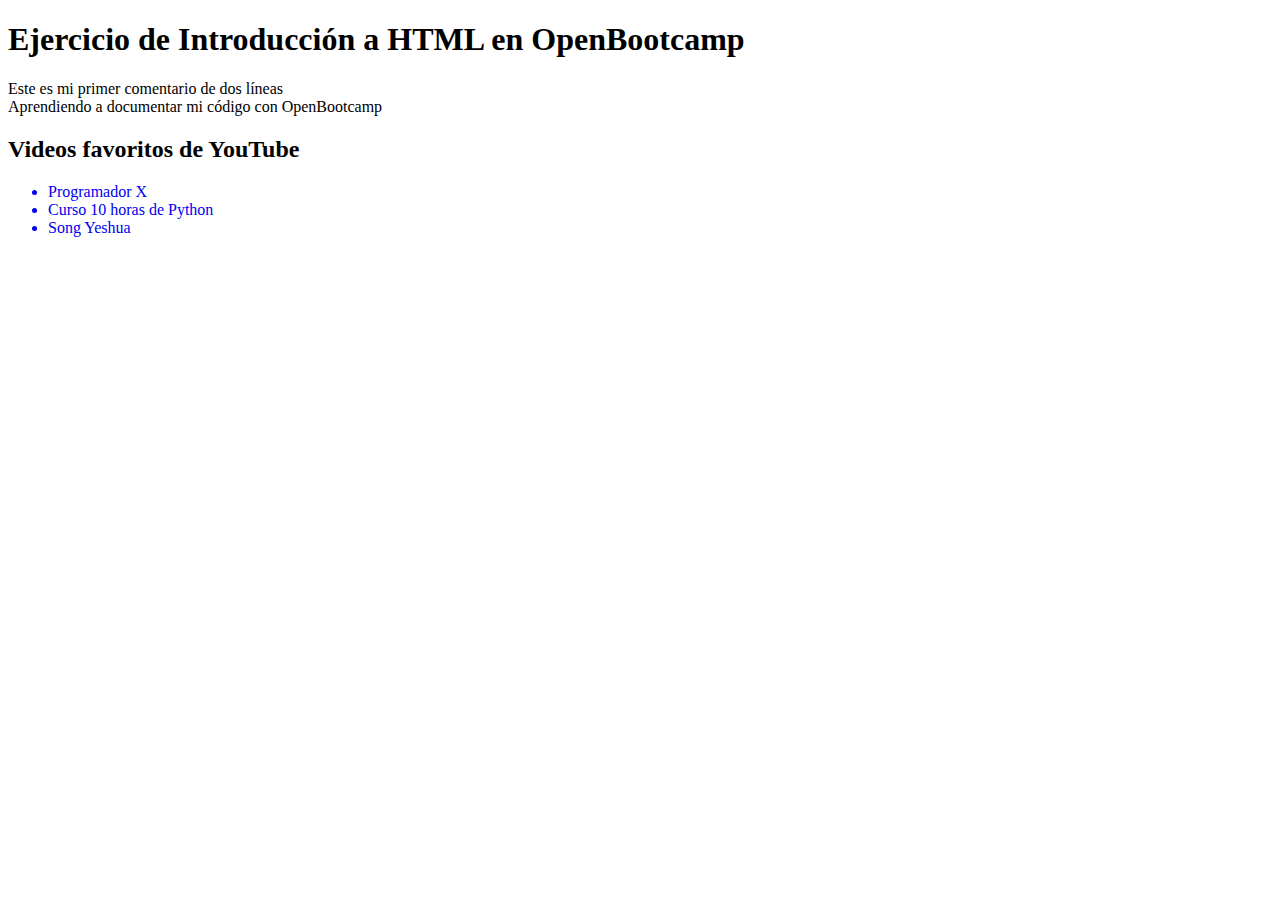
<file: index.html>
<!DOCTYPE html>
<html lang="es">
  <head>
    <meta charset="UTF-8" />
    <meta http-equiv="X-UA-Compatible" content="IE=edge" />
    <meta name="viewport" content="width=device-width, initial-scale=1.0" />
    <title>OpenBootcamp HTML</title>
  </head>
  <body>
    <h1>Ejercicio de Introducción a HTML en OpenBootcamp</h1>
    <p>
      Este es mi primer comentario de dos líneas <br/>
      Aprendiendo a documentar mi código con OpenBootcamp
    </p>
    <div>
      <h2>Videos favoritos de YouTube</h2>
      <ul>
        <a style="text-decoration: none;" href="https://youtu.be/4VERJGNHhDg" target="_blank" rel="noreferrer , noopener">
          <li>Programador X</li>
        </a>
        <a style="text-decoration: none;" href="https://youtu.be/Kp4Mvapo5kc" target="_blank" rel="noopener , noreferrer">
          <li>Curso 10 horas de Python</li>
        </a>
        <a style="text-decoration: none;" href="https://youtu.be/eFPWpdjJHnI" target="_blank" rel="noopener , noreferrer">
          <li>Song Yeshua</li>
        </a>
      </ul>
    </div>
  </body>
</html>
</file>
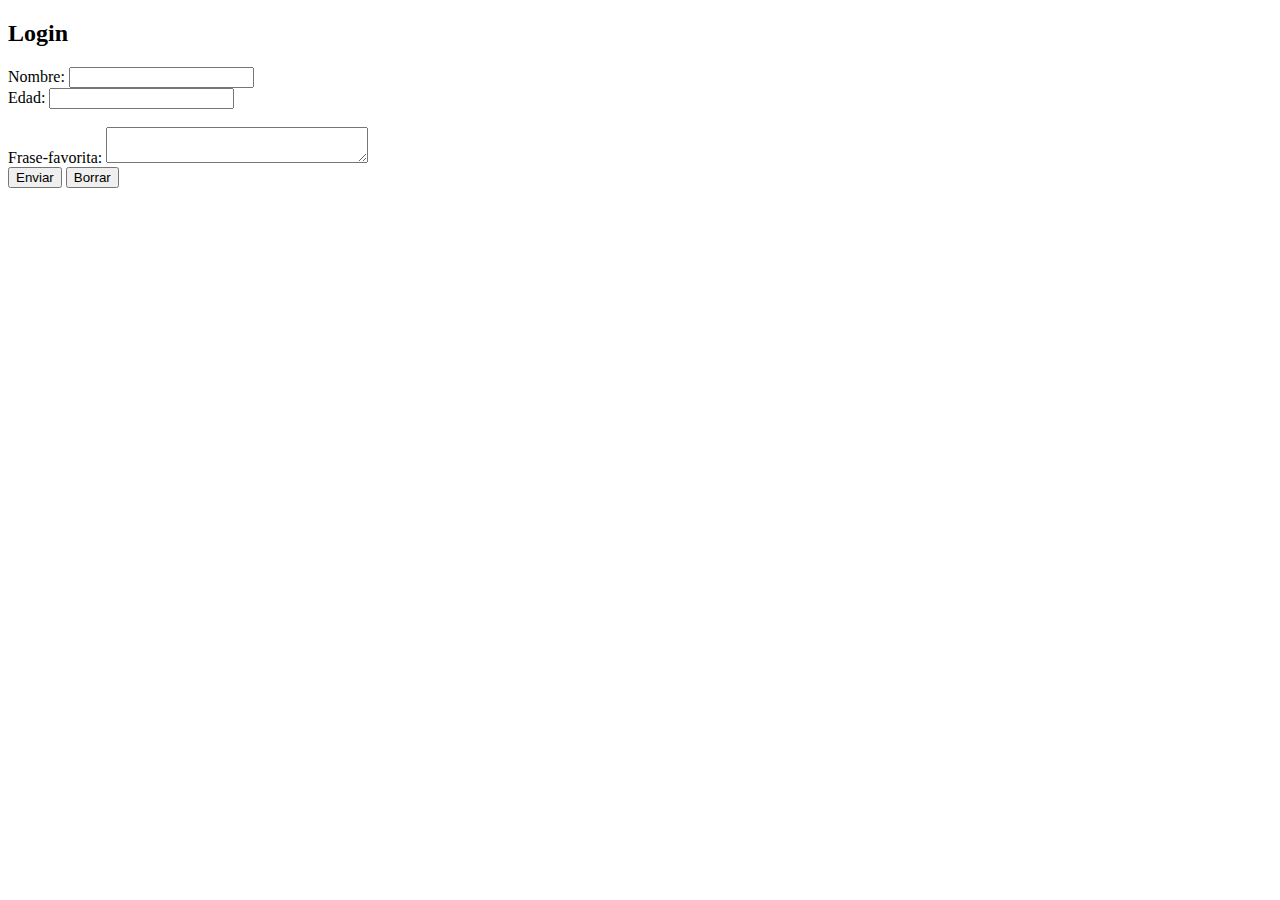
<file: index2.html>
<!DOCTYPE html>
<html lang="es">
<head>
    <meta charset="UTF-8">
    <meta http-equiv="X-UA-Compatible" content="IE=edge">
    <meta name="viewport" content="width=device-width, initial-scale=1.0">
    <title>Formulario OpenBootcamp</title>
</head>
<body>
    <div>
        <h2>Login</h2>
        <form action="/" id="forma" name="forma" method="POST">
            <div class="elemento">
                <label for="nombre">Nombre: </label>
                <input type="text" id="nombre" name="nombre" required="true">
            </div>
            <div class="elemento">
                <label for="edad">Edad: </label>
                <input type="number" id="edad" nombre="edad" required="true">
            </div><br/>
            <div class="elemento">
                <label for="comentario">Frase-favorita: </label>
                <textarea name="comentario" id="comentario" cols="30" rows="2"></textarea>
            </div>
        </form>
        <input style="cursor: pointer;" type="submit" value="Enviar"/>
        <input style="cursor: pointer;" type="reset" value="Borrar"/>
    </div>
</body>
</html>
</file>
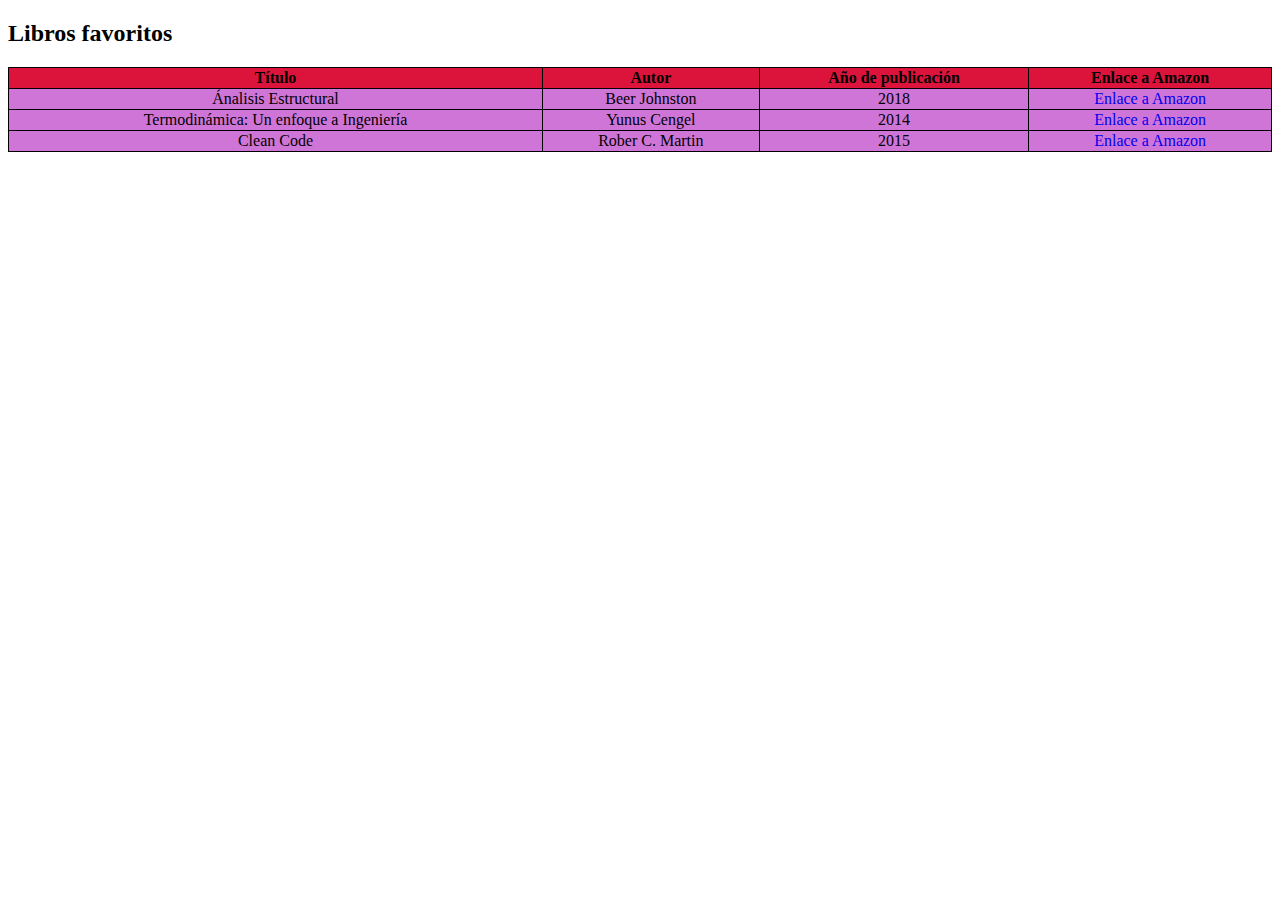
<file: index3.html>
<!DOCTYPE html>
<html lang="es">
<head>
    <meta charset="UTF-8">
    <meta http-equiv="X-UA-Compatible" content="IE=edge">
    <meta name="viewport" content="width=device-width, initial-scale=1.0">
    <title>Ejercicio 02/2 - Tablas en HTML</title>
    <link rel="stylesheet" href="./CSS/estilos3.css">
</head>
<body>
    <div>
        <h2>Libros favoritos</h2>
        <table>
            <tr>
                <th>Título</th>
                <th>Autor</th>
                <th>Año de publicación</th>
                <th>Enlace a Amazon</th>
            </tr>
            <tr>
                <td>Ánalisis Estructural</td>
                <td>Beer Johnston</td>
                <td>2018</td>
                <td><a style="text-decoration: none;" href="https://amzn.to/3ZmwYwq" target="_blank">Enlace a Amazon</a>
                </td>
            </tr>
            <tr>
                <td>Termodinámica: Un enfoque a Ingeniería</td>
                <td>Yunus Cengel</td>
                <td>2014</td>
                <td><a style="text-decoration: none;" href="https://amzn.to/3KybgS3" target="_blank">Enlace a Amazon</a>
                </td>
            </tr>
            <tr>
                <td>Clean Code</td>
                <td>Rober C. Martin</td>
                <td>2015</td>
                <td><a style="text-decoration: none;" href="https://amzn.to/41AWzUC" target="_blank">Enlace a Amazon</a>
                </td>
            </tr>
        </table>
    </div>
</body>
</html>
</file>
<file: CSS/estilos3.css>
table, th, td{
    border: 1px solid black;
}
td{
    text-align: center;
    background: rgb(208, 117, 216) ;
}
th{
    background: crimson;
}
table{
    width: 100%;
    border-collapse: collapse;
    padding: 5px;
}
</file>
